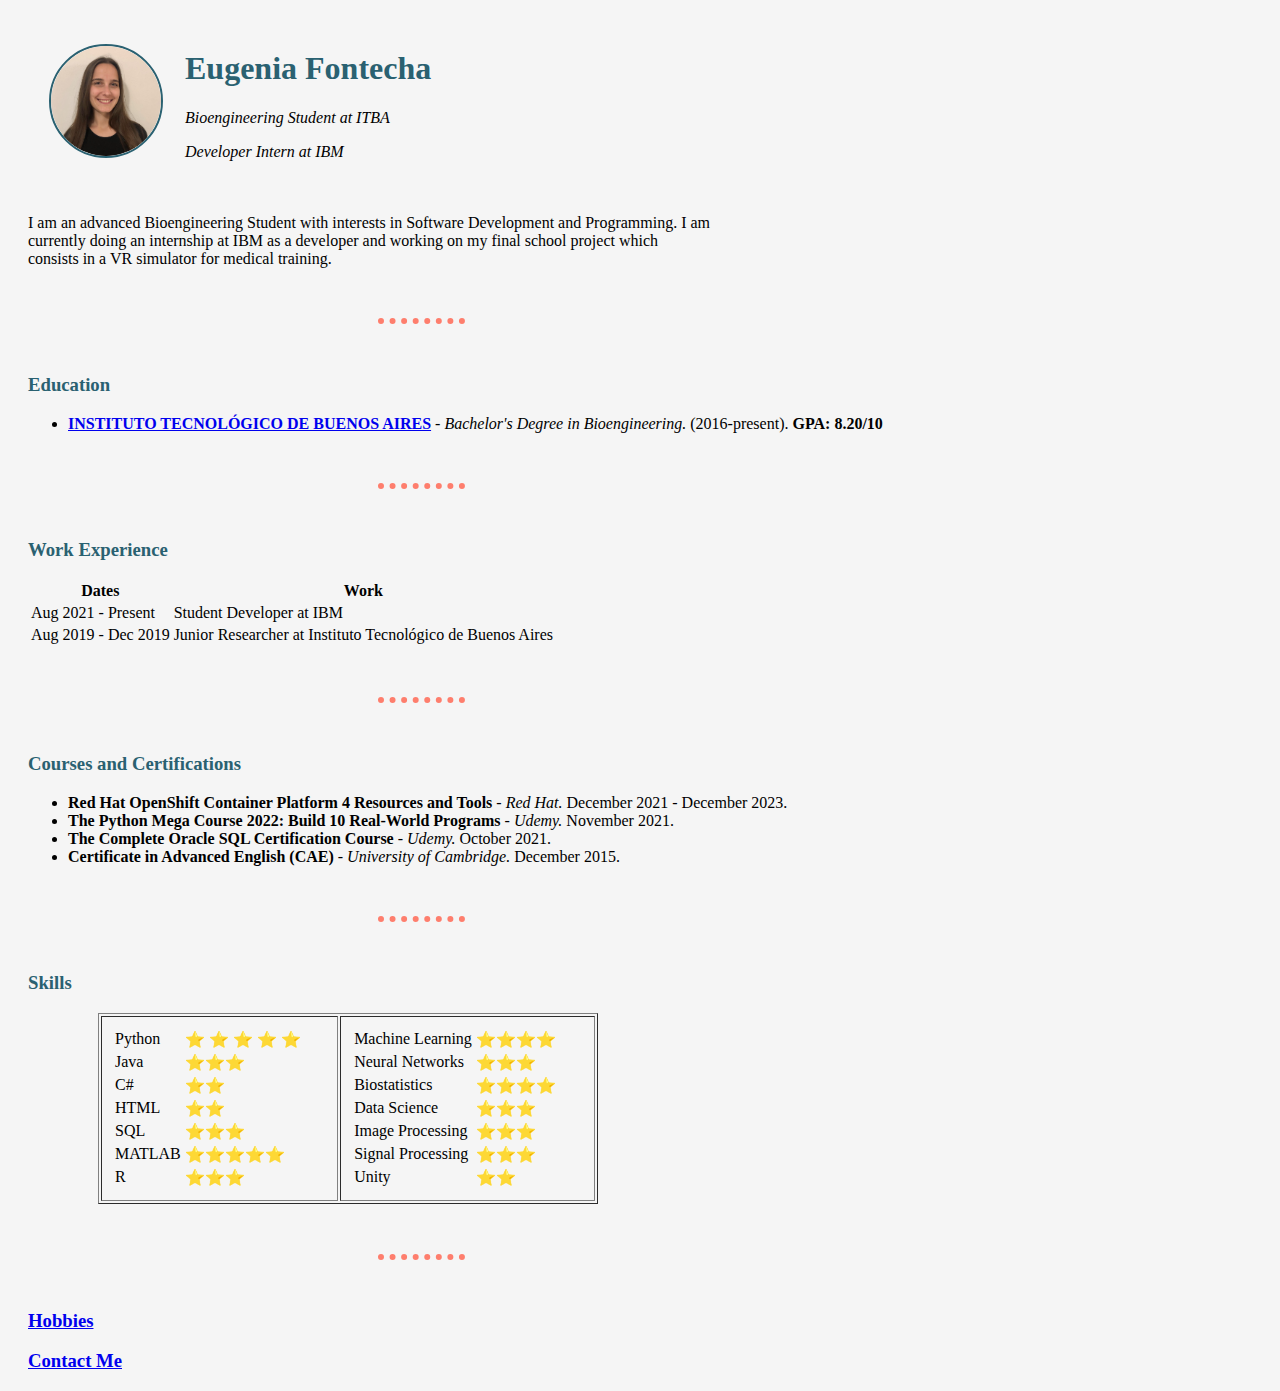
<file: index.html>
<!DOCTYPE html>
<html lang="en">
<head>
    <meta charset="UTF-8">
    <meta http-equiv="X-UA-Compatible" content="IE=edge">
    <meta name="viewport" content="width=device-width, initial-scale=1.0">
    <title>Eugenia's Personal Website</title>
    <link rel="stylesheet" href="css/styles.css">
</head>
<body>
    <table cellspacing="20">
        <tr>
            <td><img src="images/profile-circle.png" alt="Eugenia's profile picture"></td>
            <td>
                <h1>Eugenia Fontecha</h1>
                <p> <em>Bioengineering Student at ITBA</em> </p>
                <p> <em>Developer Intern at IBM</em> </p>
            </td>
        </tr>
    </table>        
    <p class="introduction">I am an advanced Bioengineering Student with interests in Software Development and Programming. 
        I am currently doing an internship at IBM as a developer and working on my final school project 
        which consists in a VR simulator for medical training. </p>
    <hr>
    <h3>Education</h3>
    <ul>
        <li>
            <strong> <a href="https://www.itba.edu.ar/grado/bioingenieria/"> INSTITUTO TECNOLÓGICO DE BUENOS AIRES</a></strong> - <em> Bachelor's Degree in Bioengineering.</em> (2016-present).<strong> GPA: 8.20/10</strong>
        </li>
    </ul>
    <hr>
    <h3>Work Experience</h3>
    <table>
        <thead>
            <th>Dates</th>
            <th>Work</th>
        </thead>
        <tbody>
            <tr>
                <td>Aug 2021 - Present</td>
                <td>Student Developer at IBM</td>
            </tr>
            <tr>
                <td>Aug 2019 - Dec 2019</td>
                <td> Junior Researcher at Instituto Tecnológico de Buenos Aires</td>                
            </tr>
        </tbody>
    </table>
    <hr>
    <h3>Courses and Certifications</h3>
    <ul>
        <li>
            <strong> Red Hat OpenShift Container Platform 4 Resources and Tools </strong> - <em> Red Hat.</em> December 2021 - December 2023.
        </li>
        <li>
            <strong> The Python Mega Course 2022: Build 10 Real-World Programs </strong> - <em> Udemy.</em> November 2021.
        </li>
        <li>
            <strong> The Complete Oracle SQL Certification Course </strong> - <em> Udemy.</em> October 2021.
        </li>
        <li>
            <strong> Certificate in Advanced English (CAE) </strong> - <em> University of Cambridge.</em> December 2015.
        </li>      

    </ul>
    <hr>
    <h3>Skills</h3>
    <table class="skills-table" border="1" cellpadding="10" width="500">
        <tr>
            <td>
                <table>
                    <tr>
                        <td>Python </td>
                        <td>&#11088; &#11088; &#11088; &#11088; &#11088;</td>
                    </tr>
                    <tr>
                        <td>Java </td>
                        <td>&#11088;&#11088;&#11088;</td>
                    </tr>
                    <tr>
                        <td>C# </td>
                        <td>&#11088;&#11088;</td>
                    </tr>
                    <tr>
                        <td>HTML </td>
                        <td>&#11088;&#11088;</td>
                    </tr>
                    <tr>
                        <td>SQL </td>
                        <td>&#11088;&#11088;&#11088;</td>
                    </tr>
                    <tr>
                        <td>MATLAB </td>
                        <td>&#11088;&#11088;&#11088;&#11088;&#11088;</td>
                    </tr>
                    <tr>
                        <td>R </td>
                        <td>&#11088;&#11088;&#11088;</td>
                    </tr>
                </table>               
            </td>
            <td>
                <table>
                    <tr>
                        <td>Machine Learning </td>
                        <td>&#11088;&#11088;&#11088;&#11088;</td>                        
                    </tr>
                    <tr>
                        <td>Neural Networks </td>
                        <td>&#11088;&#11088;&#11088;</td>
                    </tr>
                    <tr>
                        <td>Biostatistics </td>
                        <td>&#11088;&#11088;&#11088;&#11088;</td>
                    </tr>
                    <tr>
                        <td>Data Science </td>
                        <td>&#11088;&#11088;&#11088;</td>
                    </tr>
                    <tr>
                        <td>Image Processing </td>
                        <td>&#11088;&#11088;&#11088;</td>
                    </tr>
                    <tr>
                        <td>Signal Processing </td>
                        <td>&#11088;&#11088;&#11088;</td>
                    </tr>
                    <tr>
                        <td>Unity </td>
                        <td>&#11088;&#11088;</td>
                    </tr>
                </table>           
    </table>
    <hr>
    <h3><a href="hobbies.html">Hobbies</a></h3>
    <h3><a href="contact.html">Contact Me</a></h3>
</body>
</html>
</file>
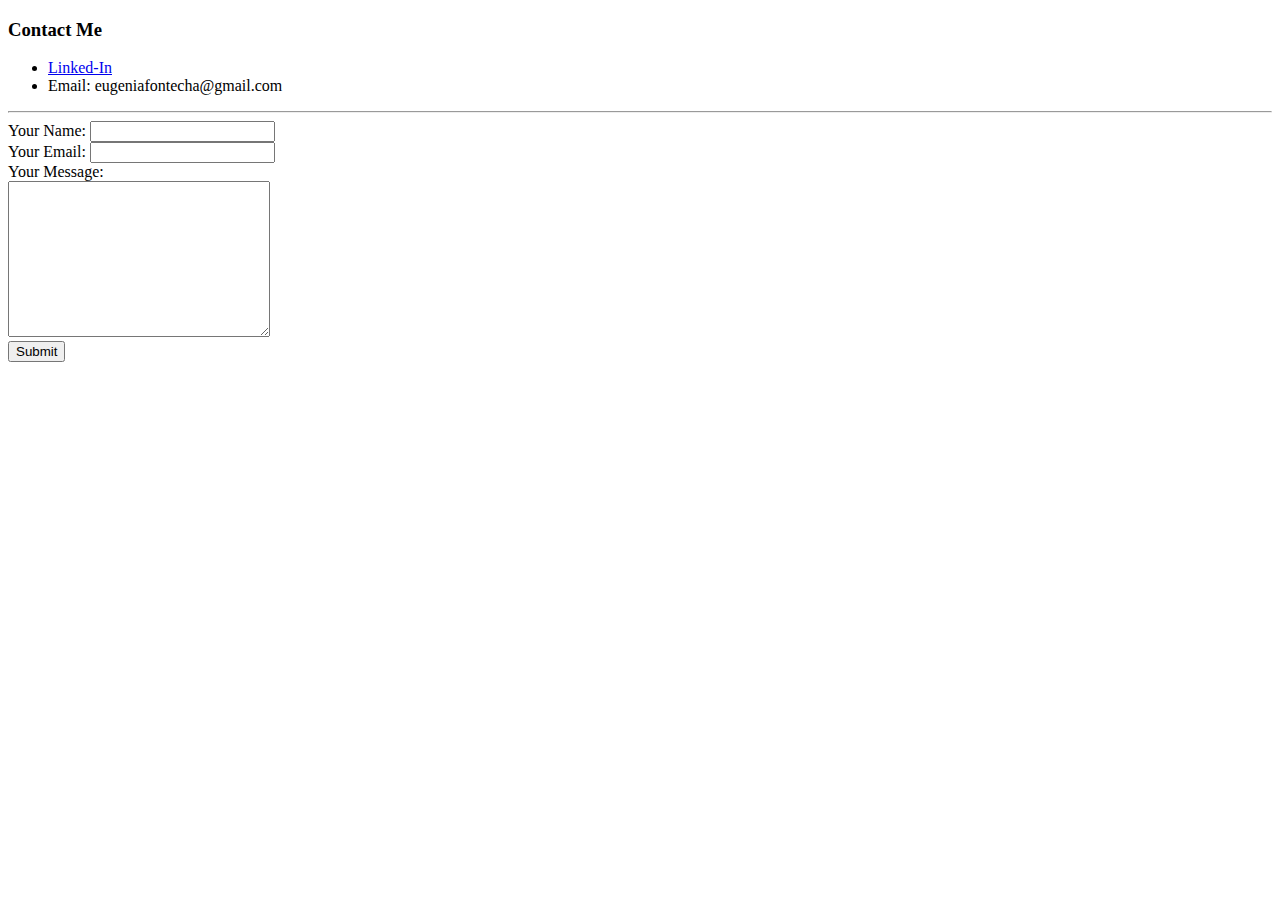
<file: contact.html>
<!DOCTYPE html>
<html lang="en">
<head>
    <meta charset="UTF-8">
    <meta http-equiv="X-UA-Compatible" content="IE=edge">
    <meta name="viewport" content="width=device-width, initial-scale=1.0">
    <title>Contact Me</title>
</head>
<body>
    <h3>Contact Me</h3>
    <ul>
        <li> <a href="https://www.linkedin.com/in/maria-eugenia-fontecha/?locale=en_US">Linked-In</a> </li>
        <li>Email: eugeniafontecha@gmail.com</li>
    </ul>
    <hr>
    <form action="mailto:eugeniafontecha@gmail.com" method="POST" enctype="text/plain">
        <label for="">Your Name:</label>
        <input type="text" name="YourName"> <br>
        <label for="">Your Email:</label>
        <input type="email" name="YourEmail"> <br>
        <label for="">Your Message:</label> <br>
        <textarea name="YourMessage" id="" cols="30" rows="10"></textarea> <br>
        <input type="submit">

    </form>
</body>
</html>
</file>
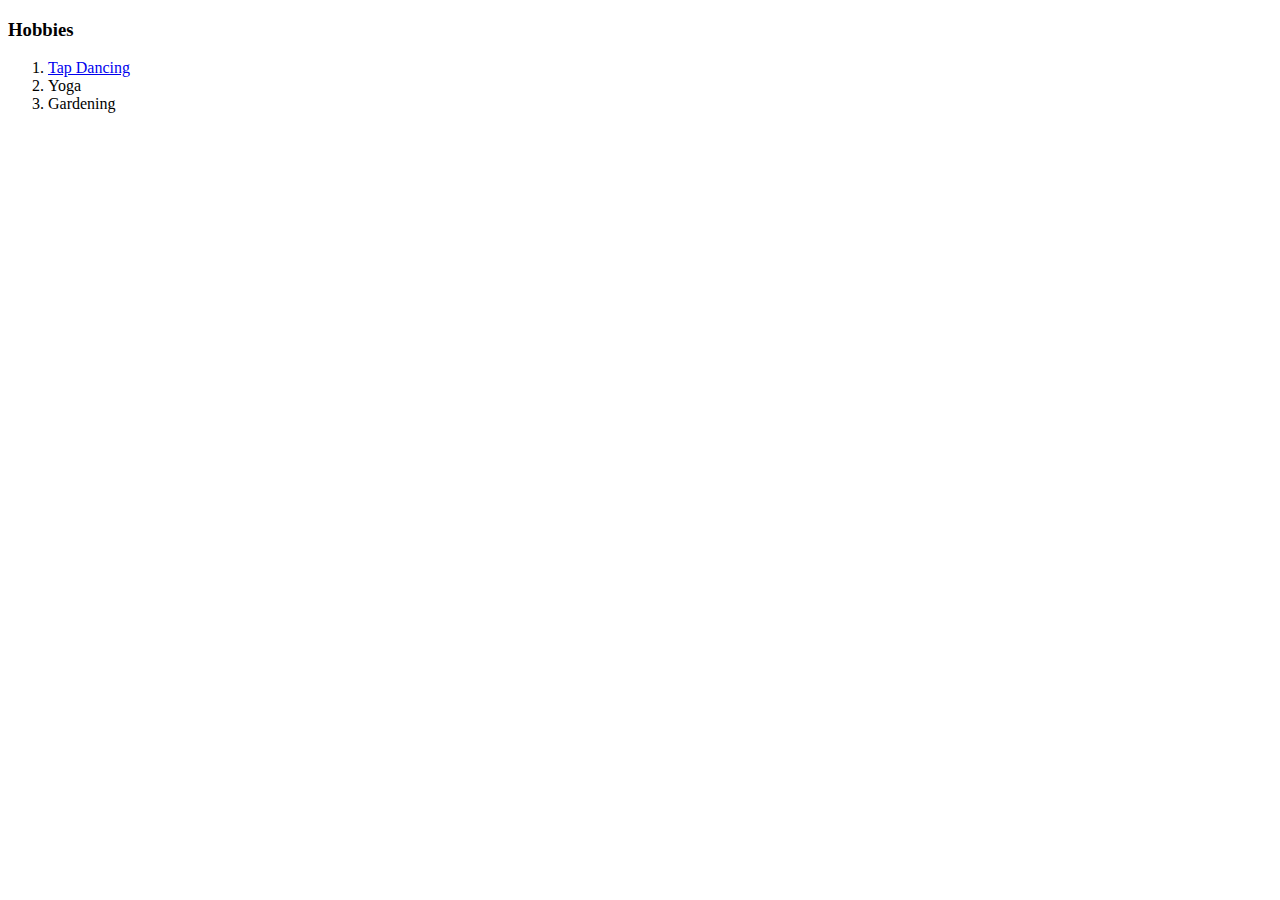
<file: hobbies.html>
<!DOCTYPE html>
<html lang="en">
<head>
    <meta charset="UTF-8">
    <meta http-equiv="X-UA-Compatible" content="IE=edge">
    <meta name="viewport" content="width=device-width, initial-scale=1.0">
    <title>My Hobbies</title>
</head>
<body>
    <h3>Hobbies</h3>
    <ol>
        <li> <a href="https://www.youtube.com/watch?v=shBi-nm4Sbo"> Tap Dancing</a></li>
        <li>Yoga</li>
        <li>Gardening</li>
    </ol>
</body>
</html></l:5>
</file>
<file: css/styles.css>
body{
    background-color: #F5F5F5;
    padding-left: 20px;
}

hr {            
    border-color: #FE7E6D;
    border-style: none;    
    border-top-style: dotted;
    border-width: 6px;
    margin: 50px 350px;    
    width: 7%;
               
}

h1 {
    color: #2A6171;
}

h3 {
    color: #2A6171;
}

img {     
    border: 2px solid;
    border-color: #2A6171;
    border-radius: 50%;
    height: 110px;
    
}

.introduction{
    width: 55%
}

.skills-table {
    margin-left: 70px;
}
</file>
